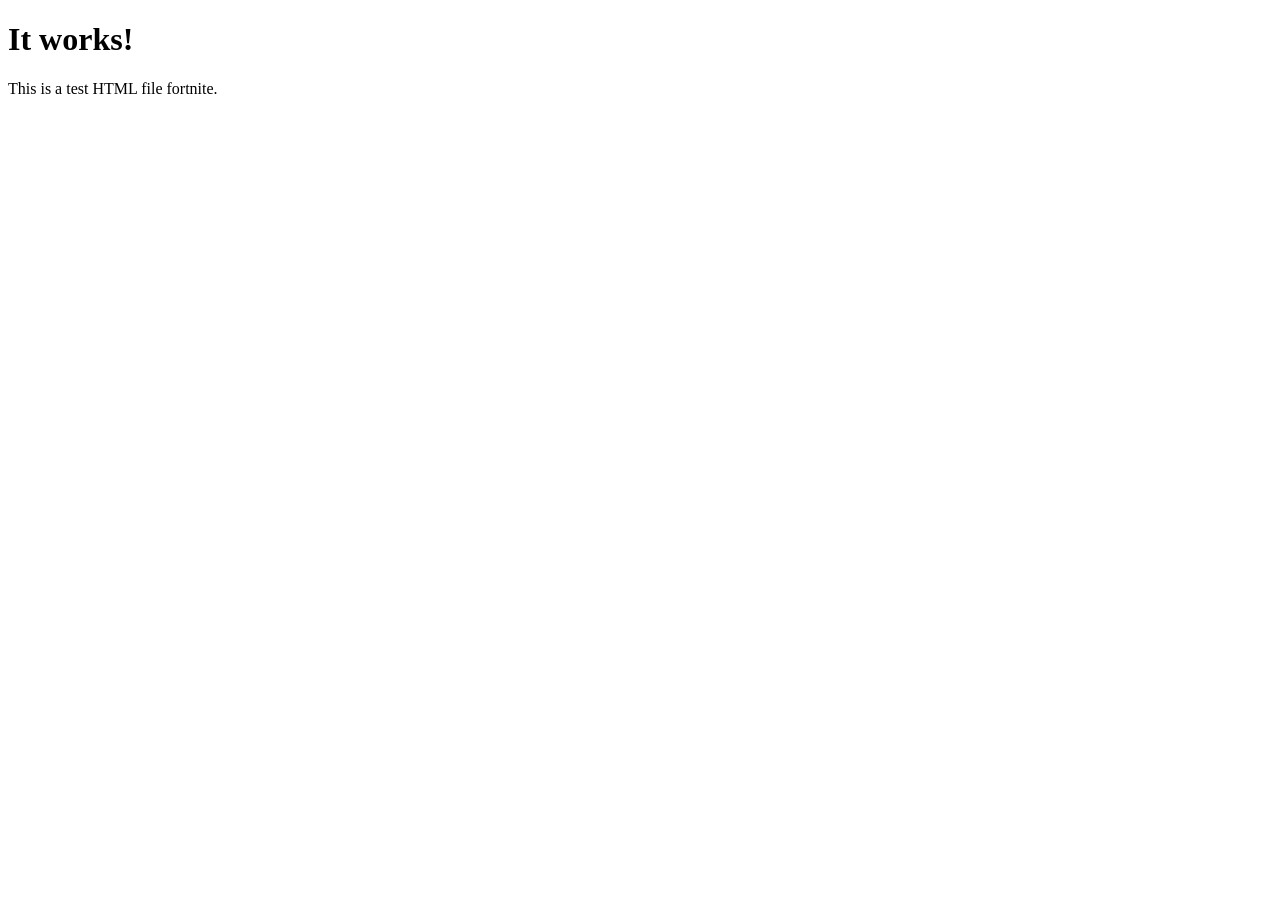
<file: index.html>
<!DOCTYPE html>
<html lang="en">
<head>
    <meta charset="UTF-8">
    <title>Test Page</title>
</head>
<body>
    <h1>It works!</h1>
    <p>This is a test HTML file fortnite.</p>
</body>
</html>
</file>
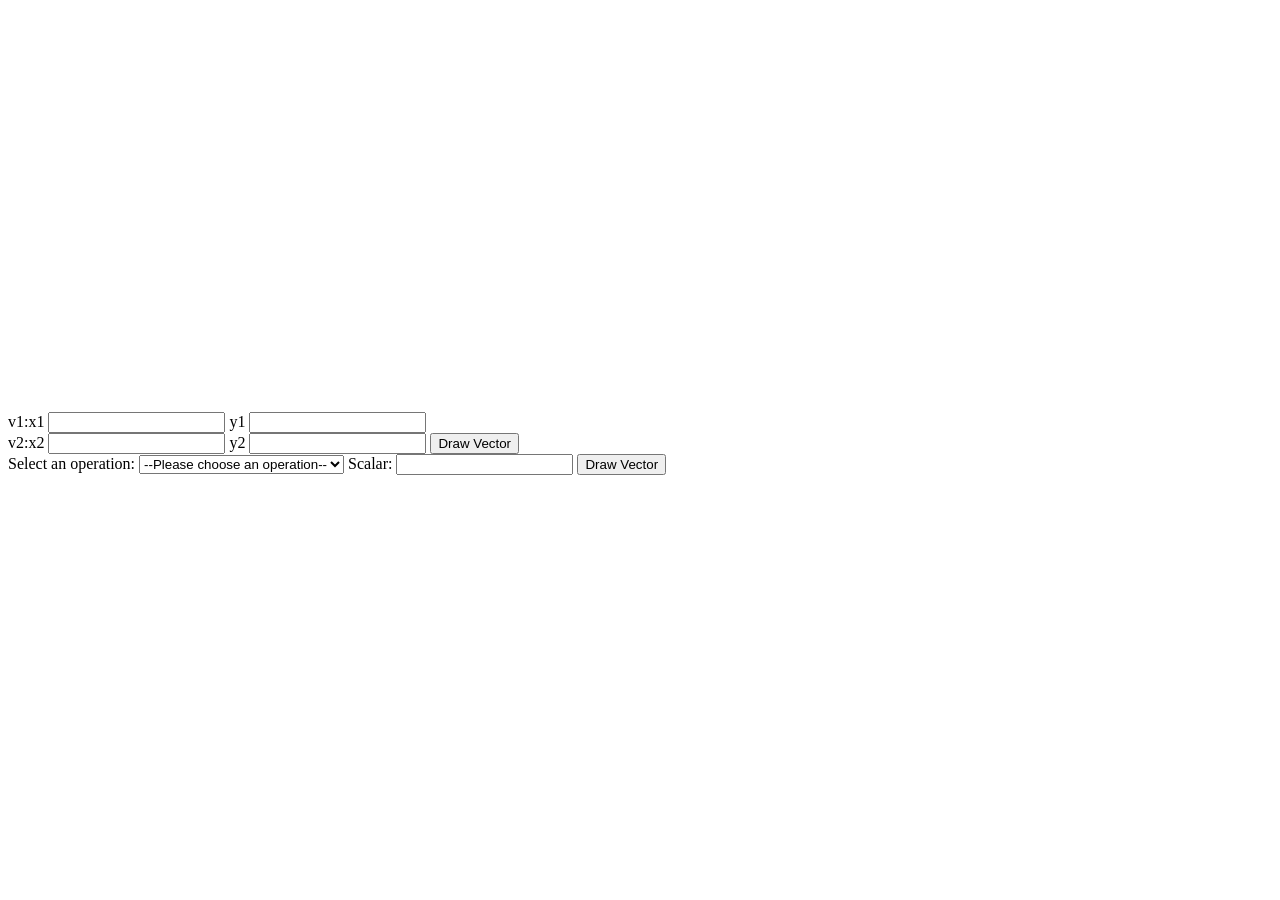
<file: asgn0/asgn0.html>
<!DOCTYPE html>
<html lang="en">
  <head>
    <meta charset="utf-8" />
    <title>asgn0 (canvas version)</title>
  </head>

  <body onload="main()">
    <script src="lib/cuon-matrix-cse160.js"></script>
    <canvas id="example" width="400" height="400">
      Please use a browser that supports "canvas"
    </canvas>
    <script src="asgn0.js"></script>
    <br>
    <label for="x1"> v1:x1</label>
    <input
      type="text"
      id = "x1"
      name="x1"
      />
    <label for="y1"> y1</label>
    <input
      type="text"
      id = "y1"
      name="y1"
      />
    <br>
    <label for="x2"> v2:x2</label>  
    <input
      type="text"
      id = "x2"
      name="x2"
      />
    <label for="y2"> y2</label>
    <input
      type="text"
      id = "y2"
      name="y2"
      />
    <input
      type="button"
      value="Draw Vector"
      onclick="handleDraw()"/>
    <br>
    <label for="op-select"> Select an operation:</label>
    <select name="op-select" id="op-select">
      <option value="">--Please choose an operation--</option>
      <option value="+">Add</option>
      <option value="-">Sub</option>
      <option value="*">Mul</option>
      <option value="/">Div</option>
      <option value="mag">Magnitude</option>
      <option value="norm">Normalize</option>
      <option value="angle">Angle Between</option>
      <option value="area">Area</option>
    </select>
    <label for="scalar"> Scalar:</label>
    <input
      type="text"
      id="scalar"
      name="scalar"
      />
    <input
      type="button"
      value="Draw Vector"
      onclick="handleDrawOperationEvent()"/>
  </body>
</html>
</file>
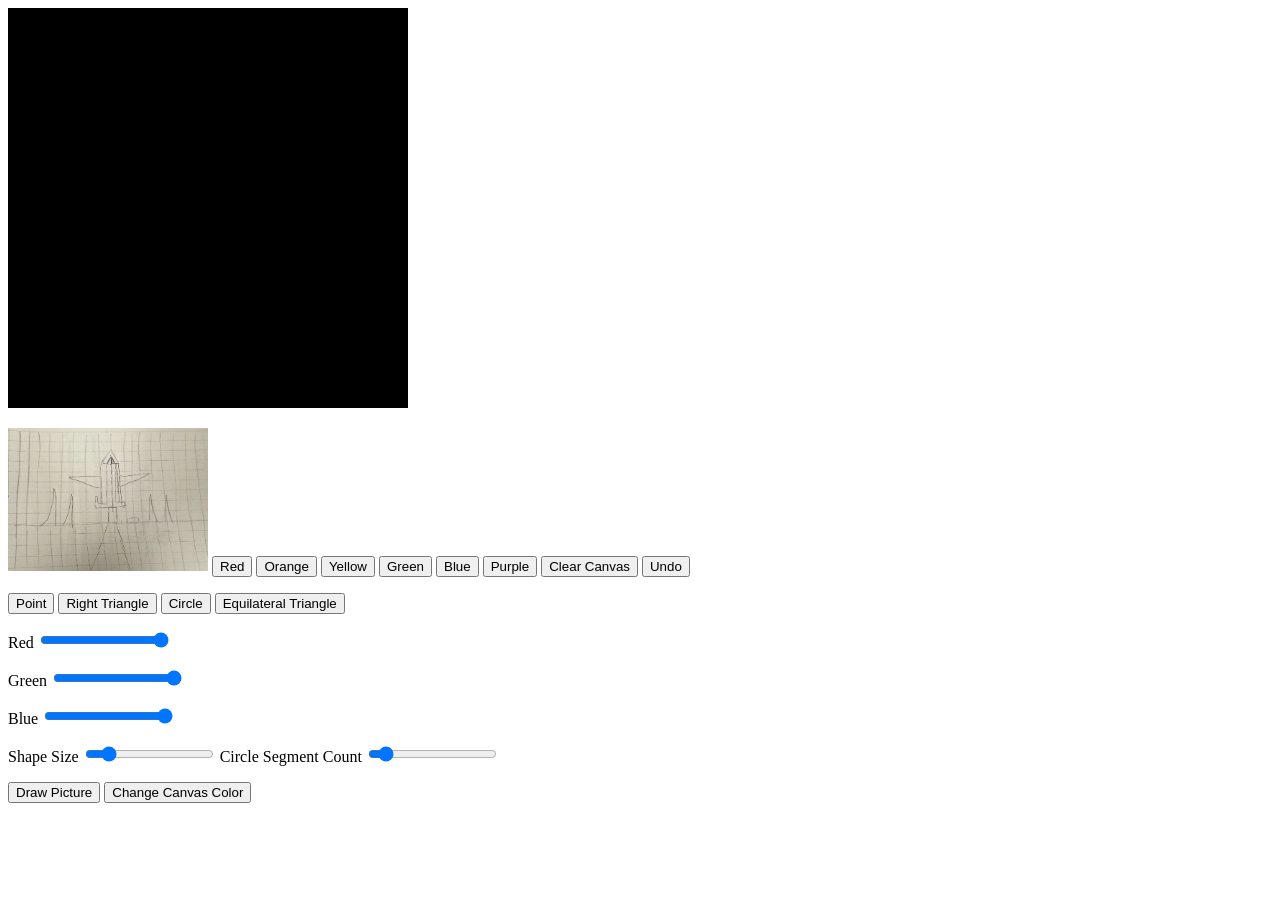
<file: asgn1/asgn1.html>
<!DOCTYPE html>
<html lang="en">
  <head>
    <meta charset="utf-8" />
    <title>Change a point color</title>
  </head>

  <body onload="main()">
    <canvas id="webgl" width="400" height="400">
    Please use a browser that supports "canvas"
    </canvas>
    <p>
    <img src="asgn1.png" alt="Description" style="width:200px; height:auto;">
    <button type="button" id="red">Red</button>
    <button type="button" id="orange">Orange</button>
    <button type="button" id="yellow">Yellow</button>
    <button type="button" id="green">Green</button>
    <button type="button" id="blue">Blue</button>
    <button type="button" id="purple">Purple</button>

    <button type="button" id="clear">Clear Canvas</button>
    <button type="button" id="undo">Undo</button>

    <p>

    <button type="button" id="pointButton">Point</button>
    <button type="button" id="triButton">Right Triangle</button>
    <button type="button" id="cirButton">Circle</button>
    <button type="button" id="eqTriButton">Equilateral Triangle</button>



    <p>
    Red <input type="range" min="0" max="100" value="100" class="slider" id="redSlide">
    <p>
    Green <input type="range" min="0" max="100" value="100" class="slider" id="greenSlide">
    <p>
    Blue <input type="range" min="0" max="100" value="100" class="slider" id="blueSlide">
    <p>
    Shape Size <input type="range" min="5" max="40" value="10" class="slider" id="sizeSlide">
    Circle Segment Count <input type="range" min="1" max="100" step ="1" value="10" class="slider" id="segSlide">
    <p>
    <button type="button" id="drawPic">Draw Picture</button>
    <button type="button" id="changeCan">Change Canvas Color</button>

   


    <script src="lib/webgl-utils.js"></script>
    <script src="lib/webgl-debug.js"></script>
    <script src="lib/cuon-utils.js"></script>
    <script src="Points.js"></script>
    <script src="Triangle.js"></script>
    <script src="Circle.js"></script>
    <script src="Eq_Tri.js"></script>
    <script src="asgn1.js"></script>
  </body>
</html>
</file>
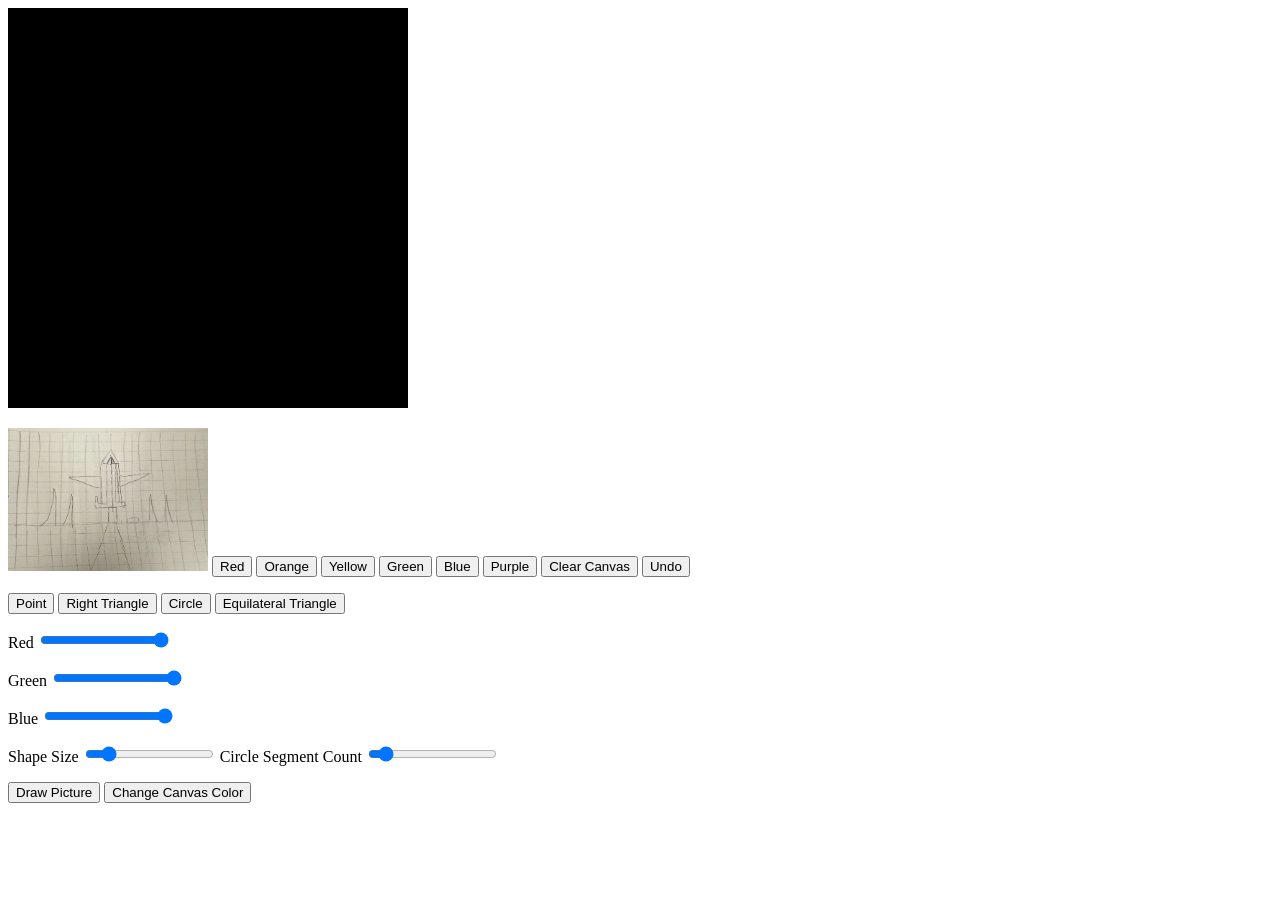
<file: asgn1/ColoredPoints.html>
<!DOCTYPE html>
<html lang="en">
  <head>
    <meta charset="utf-8" />
    <title>Change a point color</title>
  </head>

  <body onload="main()">
    <canvas id="webgl" width="400" height="400">
    Please use a browser that supports "canvas"
    </canvas>
    <p>
    <img src="asgn1.png" alt="Description" style="width:200px; height:auto;">
    <button type="button" id="red">Red</button>
    <button type="button" id="orange">Orange</button>
    <button type="button" id="yellow">Yellow</button>
    <button type="button" id="green">Green</button>
    <button type="button" id="blue">Blue</button>
    <button type="button" id="purple">Purple</button>

    <button type="button" id="clear">Clear Canvas</button>
    <button type="button" id="undo">Undo</button>

    <p>

    <button type="button" id="pointButton">Point</button>
    <button type="button" id="triButton">Right Triangle</button>
    <button type="button" id="cirButton">Circle</button>
    <button type="button" id="eqTriButton">Equilateral Triangle</button>



    <p>
    Red <input type="range" min="0" max="100" value="100" class="slider" id="redSlide">
    <p>
    Green <input type="range" min="0" max="100" value="100" class="slider" id="greenSlide">
    <p>
    Blue <input type="range" min="0" max="100" value="100" class="slider" id="blueSlide">
    <p>
    Shape Size <input type="range" min="5" max="40" value="10" class="slider" id="sizeSlide">
    Circle Segment Count <input type="range" min="1" max="100" step ="1" value="10" class="slider" id="segSlide">
    <p>
    <button type="button" id="drawPic">Draw Picture</button>
    <button type="button" id="changeCan">Change Canvas Color</button>

   


    <script src="lib/webgl-utils.js"></script>
    <script src="lib/webgl-debug.js"></script>
    <script src="lib/cuon-utils.js"></script>
    <script src="Points.js"></script>
    <script src="Triangle.js"></script>
    <script src="Circle.js"></script>
    <script src="Eq_Tri.js"></script>
    <script src="ColoredPoints.js"></script>
  </body>
</html>
</file>
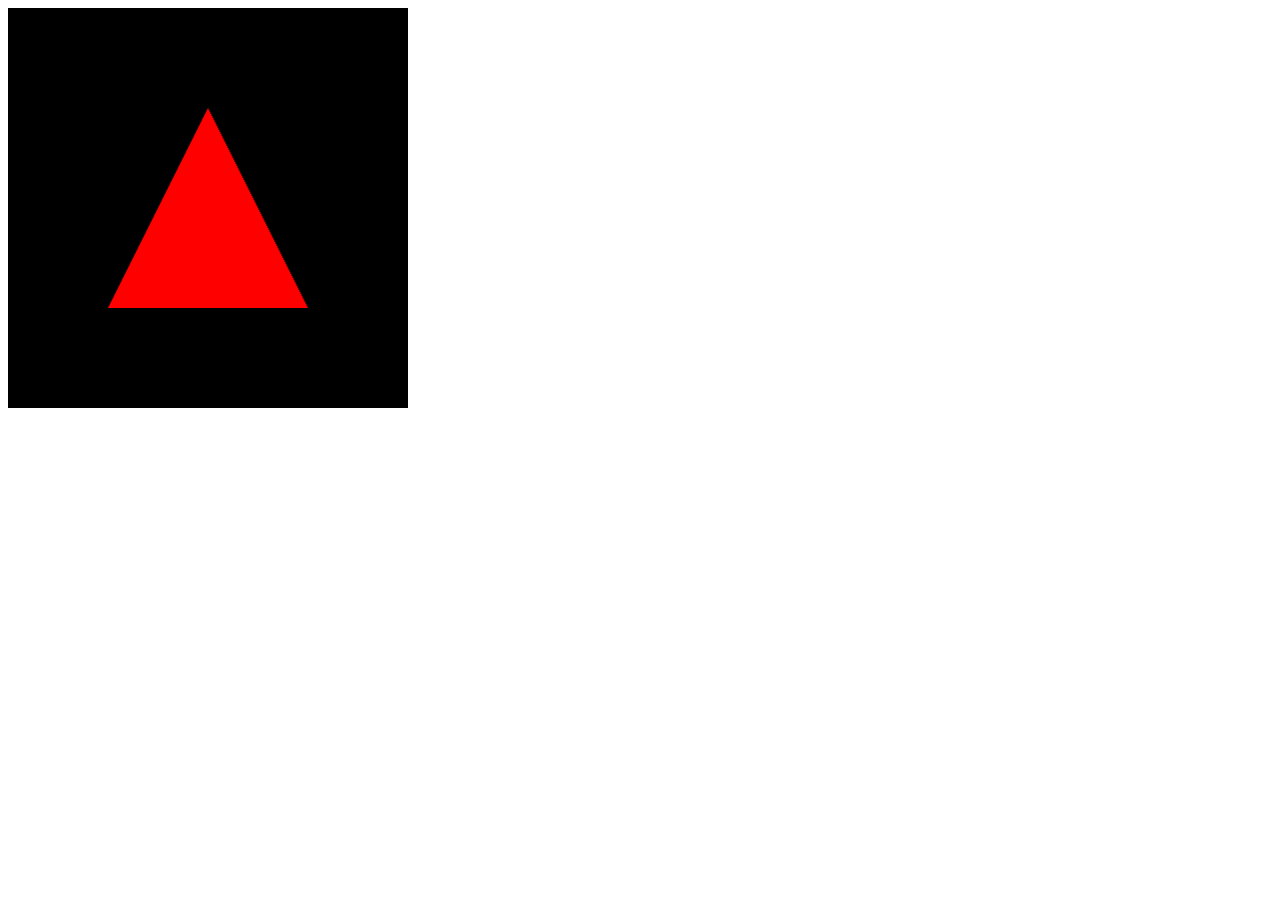
<file: asgn1/HelloTriangle.html>
<!DOCTYPE html>
<html lang="en">
  <head>
    <meta charset="utf-8" />
    <title>Hello Triangle</title>
  </head>

  <body onload="main()">
    <canvas id="webgl" width="400" height="400">
    Please use a browser that supports "canvas"
    </canvas>

    <script src="lib/webgl-utils.js"></script>
    <script src="lib/webgl-debug.js"></script>
    <script src="lib/cuon-utils.js"></script>
    <script src="HelloTriangle.js"></script>
  </body>
</html>
</file>
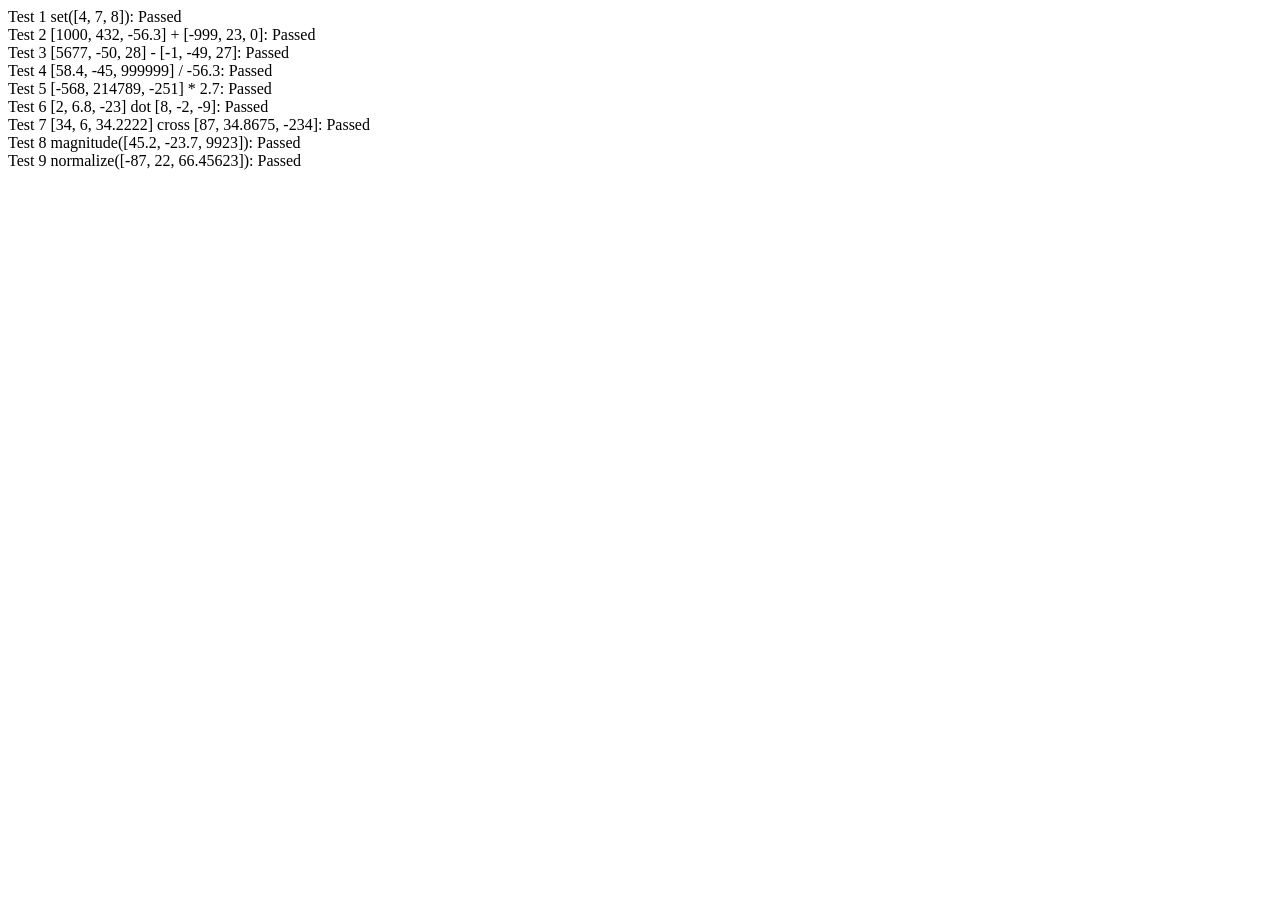
<file: asgn0/lib/vectorTests.html>
<!DOCTYPE html>
<html>

<head>
  <meta charset="UTF-8" />
  <meta name="viewport" content="width=device-width" />
  <title>Vector Tests</title>
</head>

<body>
  Test 1 set([4, 7, 8]): <span id=test1></span>
  <br>
  Test 2 [1000, 432, -56.3] + [-999, 23, 0]: <span id=test2></span>
  <br>
  Test 3 [5677, -50, 28] - [-1, -49, 27]: <span id=test3></span>
  <br>
  Test 4 [58.4, -45, 999999] / -56.3: <span id=test4></span>
  <br>
  Test 5 [-568, 214789, -251] * 2.7: <span id=test5></span>
  <br>
  Test 6 [2, 6.8, -23] dot [8, -2, -9]: <span id=test6></span>
  <br>
  Test 7 [34, 6, 34.2222] cross [87, 34.8675, -234]: <span id=test7></span>
  <br>
  Test 8 magnitude([45.2, -23.7, 9923]): <span id=test8></span>
  <br>
  Test 9 normalize([-87, 22, 66.45623]): <span id=test9></span>

  <script src="cuon-matrix-cse160.js"></script>
  <script>
    var ERROR = 0.1

    function verify(vect, sol, text) {
      passed = vect.every((val, i) => Math.abs(val - sol[i]) < ERROR)
      passed ? text.innerHTML = "Passed" : text.innerHTML = "Failed"
    }
    // Test 1 set([4, 7, 8])
    let text = document.getElementById("test1")
    let vect1 = new Vector3([0, 0, 0])
    let vect2 = new Vector3([4, 7, 8])
    vect1.set(vect2)
    let v1 = vect1.elements
    verify(v1, [4, 7, 8], text)

    // Test 2 [1000, 432, -56.3] + [-999, 23, 0]
    text = document.getElementById("test2")
    vect1 = new Vector3([1000, 432, -56.3])
    vect2 = new Vector3([-999, 23, 0])
    vect1.add(vect2)
    let v = vect1.elements
    verify(v, [1, 455, -56.3], text)

    // Test 3 [5677, -50, 28] - [-1, -49, 27]
    text = document.getElementById("test3")
    vect1 = new Vector3([5677, -50, 28])
    vect2 = new Vector3([-1, -49, 27])
    vect1.sub(vect2)
    v = vect1.elements
    verify(v, [5678, -1, 1], text)

    // Test 4 [58.4, -45, 999999] / -56.3
    text = document.getElementById("test4")
    let vect = new Vector3([58.4, -45, 999999])
    vect.div(-56.3)
    v = vect.elements
    verify(v, [-1.037300178, 0.79928952, -17761.971580817], text)

    // Test 5 [-568, 214789, -251] * 2.7
    text = document.getElementById("test5")
    vect = new Vector3([-568, 214789, -251])
    vect.mul(2.7)
    v = vect.elements
    verify(v, [-1533.6, 579930.3, -677.7], text)

    // Test 6 [2, 6.8, -23] dot [8, -2, -9]
    text = document.getElementById("test6")
    vect1 = new Vector3([2, 6.8, -23])
    vect2 = new Vector3([8, -2, -9])
    let num = Vector3.dot(vect1, vect2)
    Math.abs(num - 209.4) < ERROR ? text.innerHTML = "Passed" : text.innerHTML = "Failed"

    // Test 7 [34, 6, 34.2222] cross [87, 34.8675, -234]
    text = document.getElementById("test7")
    vect1 = new Vector3([34, 6, 34.2222])
    vect2 = new Vector3([87, 34.8675, -234])
    v = Vector3.cross(vect1, vect2).elements
    verify(v, [-2597.2425585, 10933.3314, 663.495], text)

    // Test 8 magnitude([45.2, -23.7, 9923])
    text = document.getElementById("test8")
    vect = new Vector3([45.2, -23.7, 9923])
    num = vect.magnitude()
    Math.abs(num - 9923.131246235) < ERROR ? text.innerHTML = "Passed" : text.innerHTML = "Failed"

    // Test 9 normalize([-87, 22, 66.45623])
    text = document.getElementById("test9")
    vect = new Vector3([-87, 22, 66.45623])
    v = vect.normalize().elements
    verify(v, [-0.779104913, 0.197015035, 0.595130751], text)
  </script>
</body>

</html>
</file>
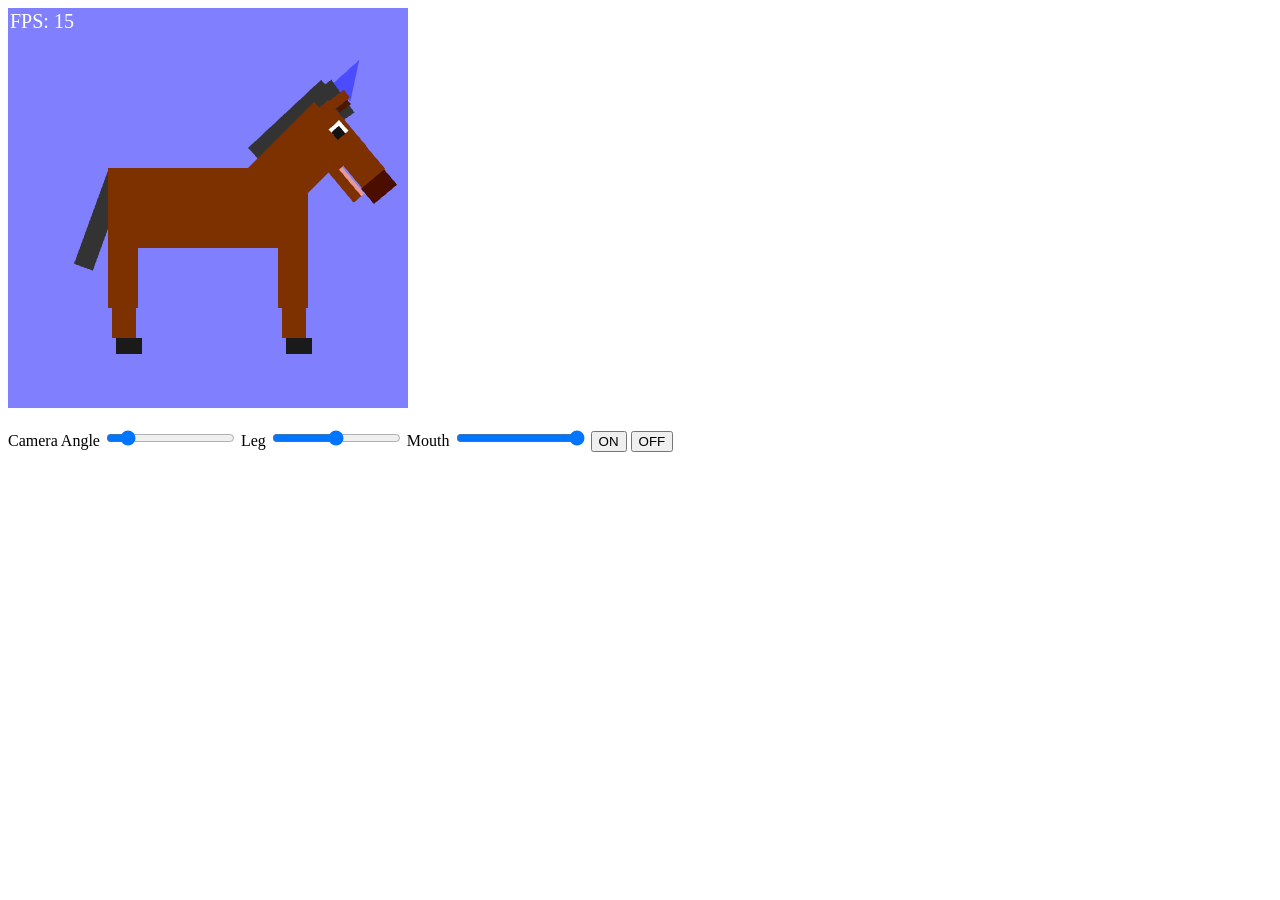
<file: asgn2/paint/BlockyAnimal.html>
<!DOCTYPE html>
<html lang="en">
  <head>
    <meta charset="utf-8" />
    <title>Change a point color</title>
  </head>

  <body onload="main()">
    <canvas id="webgl" width="400" height="400">
    Please use a browser that supports "canvas"
    </canvas>


    <div id="fps" style="position: absolute; top: 10px; left: 10px; color: white; font-size: 20px;">FPS: 0</div>
    <p>
    Camera Angle <input type="range" min="0" max="360" value="45" class="slider" id="angleSlide">
    Leg <input type="range" min="-30" max="30" value="0" class = "sliders" id = "legSlide">
    Mouth <input type="range" min="-100" max="-50" value="-50" class = "sliders" id = "mouthSlide">
    <button type="button" id="On">ON</button>
    <button type="button" id="Off">OFF</button>



    <script src="../lib/webgl-utils.js"></script>
    <script src="../lib/webgl-debug.js"></script>
    <script src="../lib/cuon-utils.js"></script>
    <script src ="../lib/cuon-matrix-cse160.js"></script>
    <script src="Points.js"></script>
    <script src="Triangle.js"></script>
    <script src="Circle.js"></script>
    <script src="Eq_Tri.js"></script>
    <script src="Cube.js"></script>
    <script src="Cone.js"></script>
    <script src="BlockyAnimal.js"></script>
  </body>
</html>
</file>
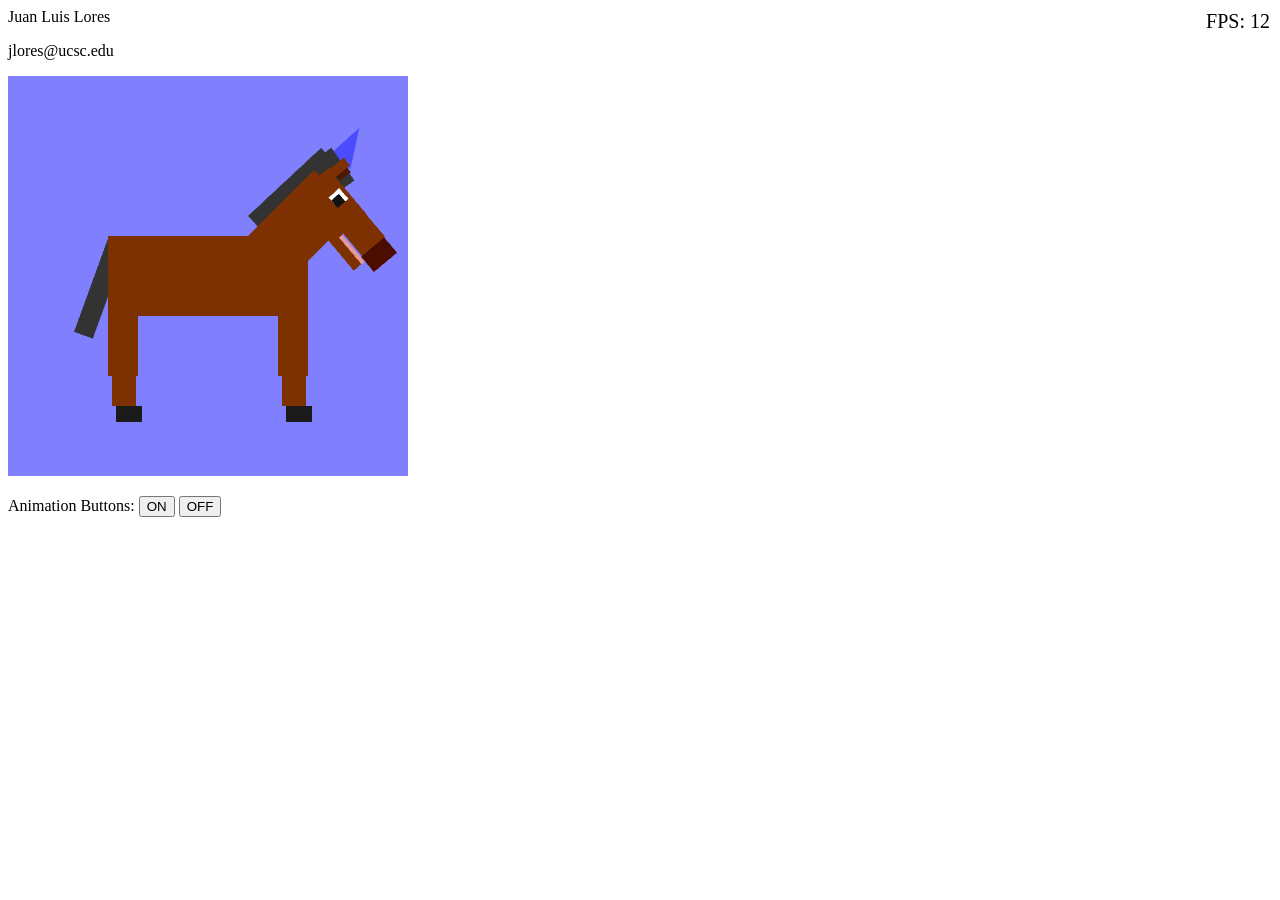
<file: asgn2/src/BlockyAnimal.html>
<!DOCTYPE html>
<html lang="en">
  <head>
    <meta charset="utf-8" />
    <title>Blocky Animal</title>
  </head>

  <body onload="main()">
    Juan Luis Lores
    <p>
    jlores@ucsc.edu
    <p>
    <canvas id="webgl" width="400" height="400">
    Please use a browser that supports "canvas"
    </canvas>


    <div id="fps" style="position: absolute; top: 10px; right: 10px; color: black; font-size: 20px;">FPS: 0</div>
    <p>
    Animation Buttons:
    <button type="button" id="On">ON</button>
    <button type="button" id="Off">OFF</button>



    <script src="../lib/webgl-utils.js"></script>
    <script src="../lib/webgl-debug.js"></script>
    <script src="../lib/cuon-utils.js"></script>
    <script src ="../lib/cuon-matrix-cse160.js"></script>
    <script src="Points.js"></script>
    <script src="Triangle.js"></script>
    <script src="Circle.js"></script>
    <script src="Eq_Tri.js"></script>
    <script src="Cube.js"></script>
    <script src="Cone.js"></script>
    <script src="BlockyAnimal.js"></script>
  </body>
</html>
</file>
